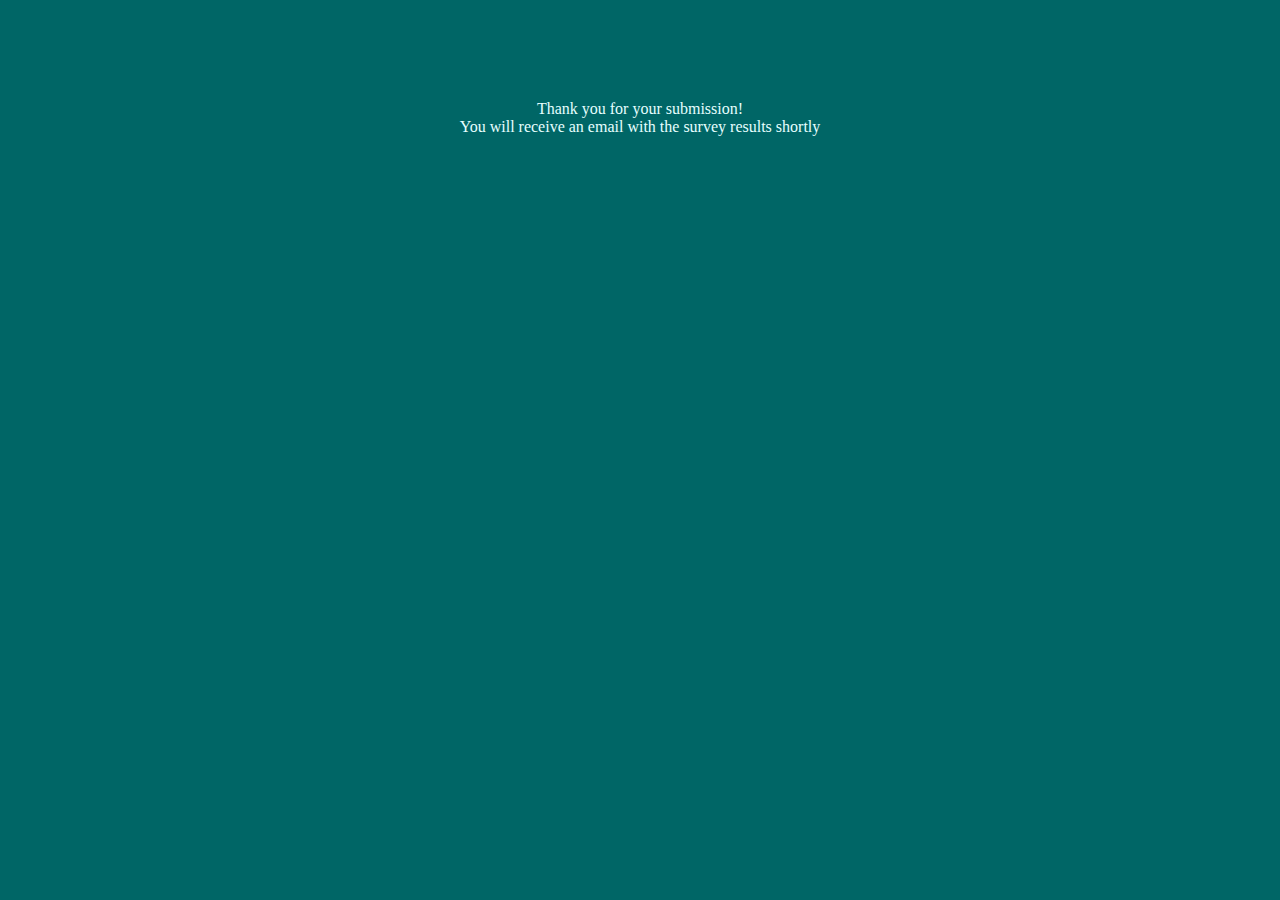
<file: Project8-Data_collector/templates/success.html>
<!DOCTYPE html>
<html lang = 'en'>
    <title>Data Collector App</title>
    <head>
        <link rel="stylesheet" href="../static/main.css">
    </head>
    <body>
        <div class= 'container'>
            <p>Thank you for your submission! <br>
                You will receive an email with the survey results shortly 
            </p>
        </div>
    </body>
</html>
</file>
<file: Project8-Data_collector/static/main.css>
html, body {
    height: 100%;
    margin: 0;

}


.container {
    margin: 0 auto;
    width: 100%;
    height: 100%;
    background-color: #006666;
    color: #e6ffff;
    overflow: hidden;
    text-align: center;

}

.container h1 {
    font-family: Arial, sans-serif;
    font-size: 30px;
    color: #DDCCEE;
    margin-top: 80px;
}

.container form {
    margin: 20px;
}

.container input {
    width: 350px;
    height: 15px;
    font-size: 15px;
    margin: 2px;
    padding: 20px;
    transition: all 0.2s ease-in-out;
}

.container button {
    width: 70px;
    height: 30px;
    background-color: steelblue;
    margin: 3px;
}

.container p {
    margin: 100px;
}

.message {
    font-family: Arial, sans-serif;    
    font-size: 20px;
    color: #ff9999;
}
</file>
